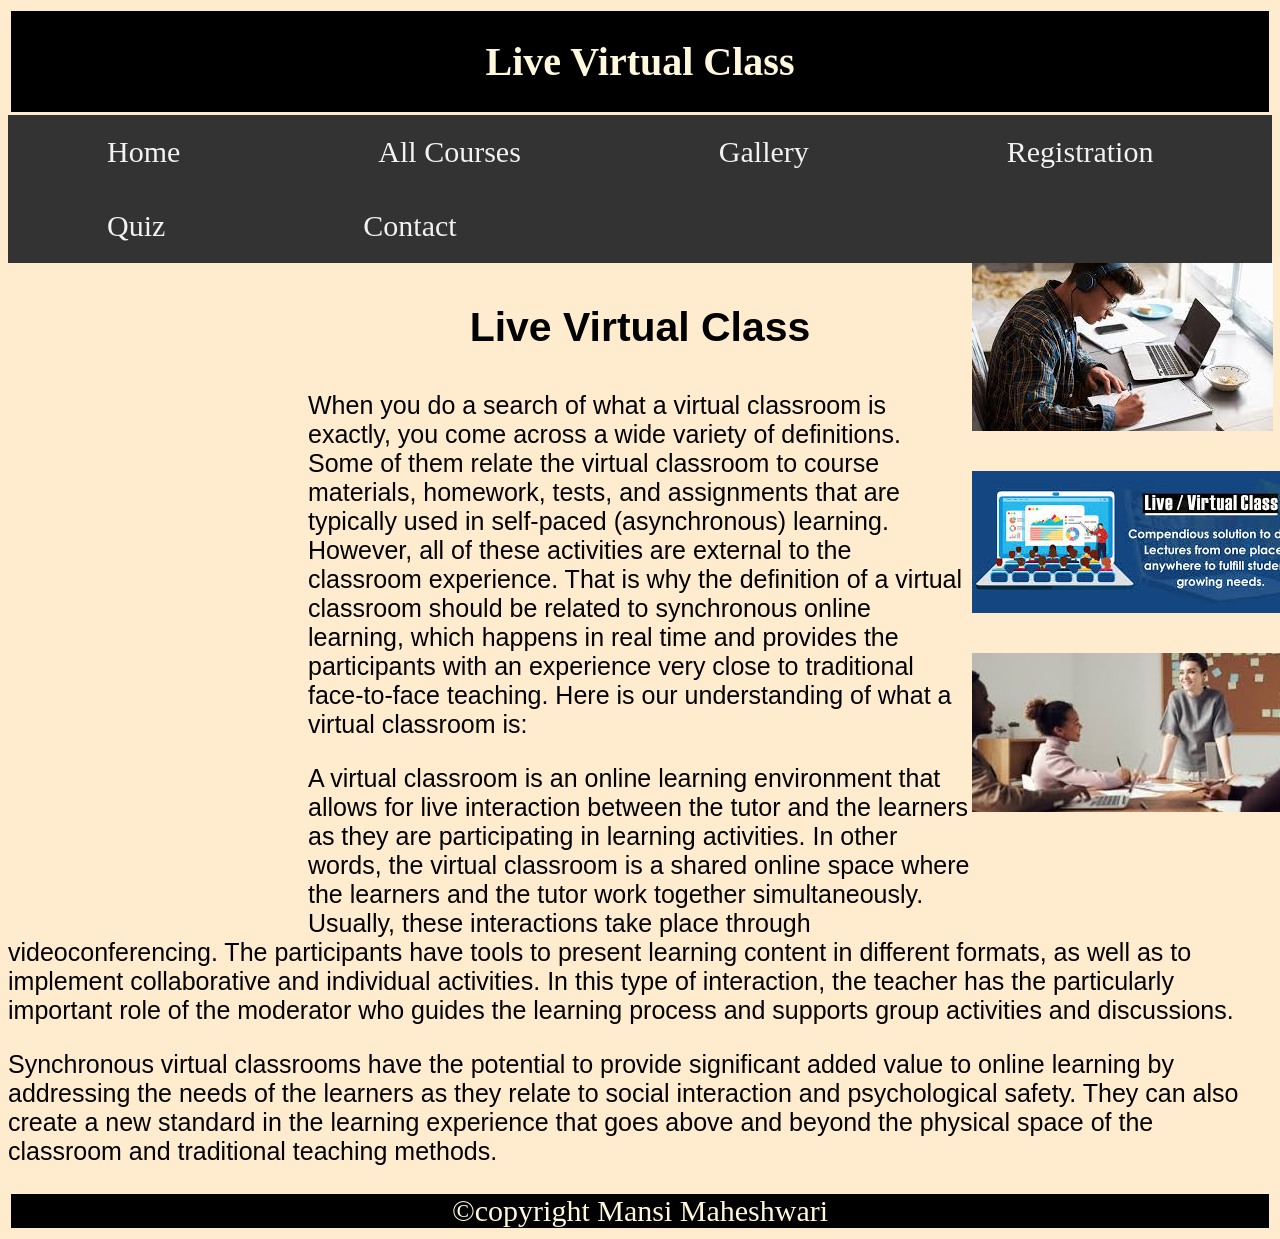
<file: index.html>
<!doctype html>
<html>
    <head>
        <title>Site</title>
        <link href="CSS/style2.css" rel="stylesheet">
    </head>
    <body>
            <header class="head1">
                <center>
                    <h1>Live Virtual Class</h1>
                </center>
            </header>
            <nav class="n1">
                <a href="home.html">Home</a>
                <a href="allcourses.html">All Courses</a>
                <a href="gallery.html">Gallery</a>
                <a href="registration.html">Registration</a>
                <a href="quiz.html">Quiz</a>
                <a href="contact.html">Contact</a>
            </nav>

            <nav class="left">
                <br>
                <br>
                <iframe width="250" height="400" src="https://www.youtube.com/embed/-RiiXVUrAdc" frameborder="0" allow="accelerometer; autoplay; encrypted-media; gyroscope; picture-in-picture" allowfullscreen></iframe>
            </nav>
            <nav class="right">
                <center>
                <img src="Asset/lv1.jfif"><br><br><br>
                <img src="Asset/lv2.jfif"><br><br><br>
            <img src="Asset/lv3.jfif"></center>
            </nav>
           
            <section>
            <article class="heading">
                <center><h1>Live Virtual Class</h1></center>
                <article class="do">
                    
                    <p>When you do a search of what a virtual classroom is exactly, you come across a wide variety of definitions. Some of them relate the virtual classroom to course materials, homework, tests, and assignments that are typically used in self-paced (asynchronous) learning. However, all of these activities are external to the classroom experience. That is why the definition of a virtual classroom should be related to synchronous online learning, which happens in real time and provides the participants with an experience very close to traditional face-to-face teaching. Here is our understanding of what a virtual classroom is:</p>
               <p>A virtual classroom is an online learning environment that allows for live interaction between the tutor and the learners as they are participating in learning activities.

                In other words, the virtual classroom is a shared online space where the learners and the tutor work together simultaneously. Usually, these interactions take place through videoconferencing. The participants have tools to present learning content in different formats, as well as to implement collaborative and individual activities. In this type of interaction, the teacher has the particularly important role of the moderator who guides the learning process and supports group activities and discussions.</p>
            <p>Synchronous virtual classrooms have the potential to provide significant added value to online learning by addressing the needs of the learners as they relate to social interaction and psychological safety. They can also create a new standard in the learning experience that goes above and beyond the physical space of the classroom and traditional teaching methods.</p>    
           
        </article>
               
            </section>
            <footer><center>
                &copy;copyright Mansi Maheshwari</center>
            </footer>
    </body>
    </html>
</file>
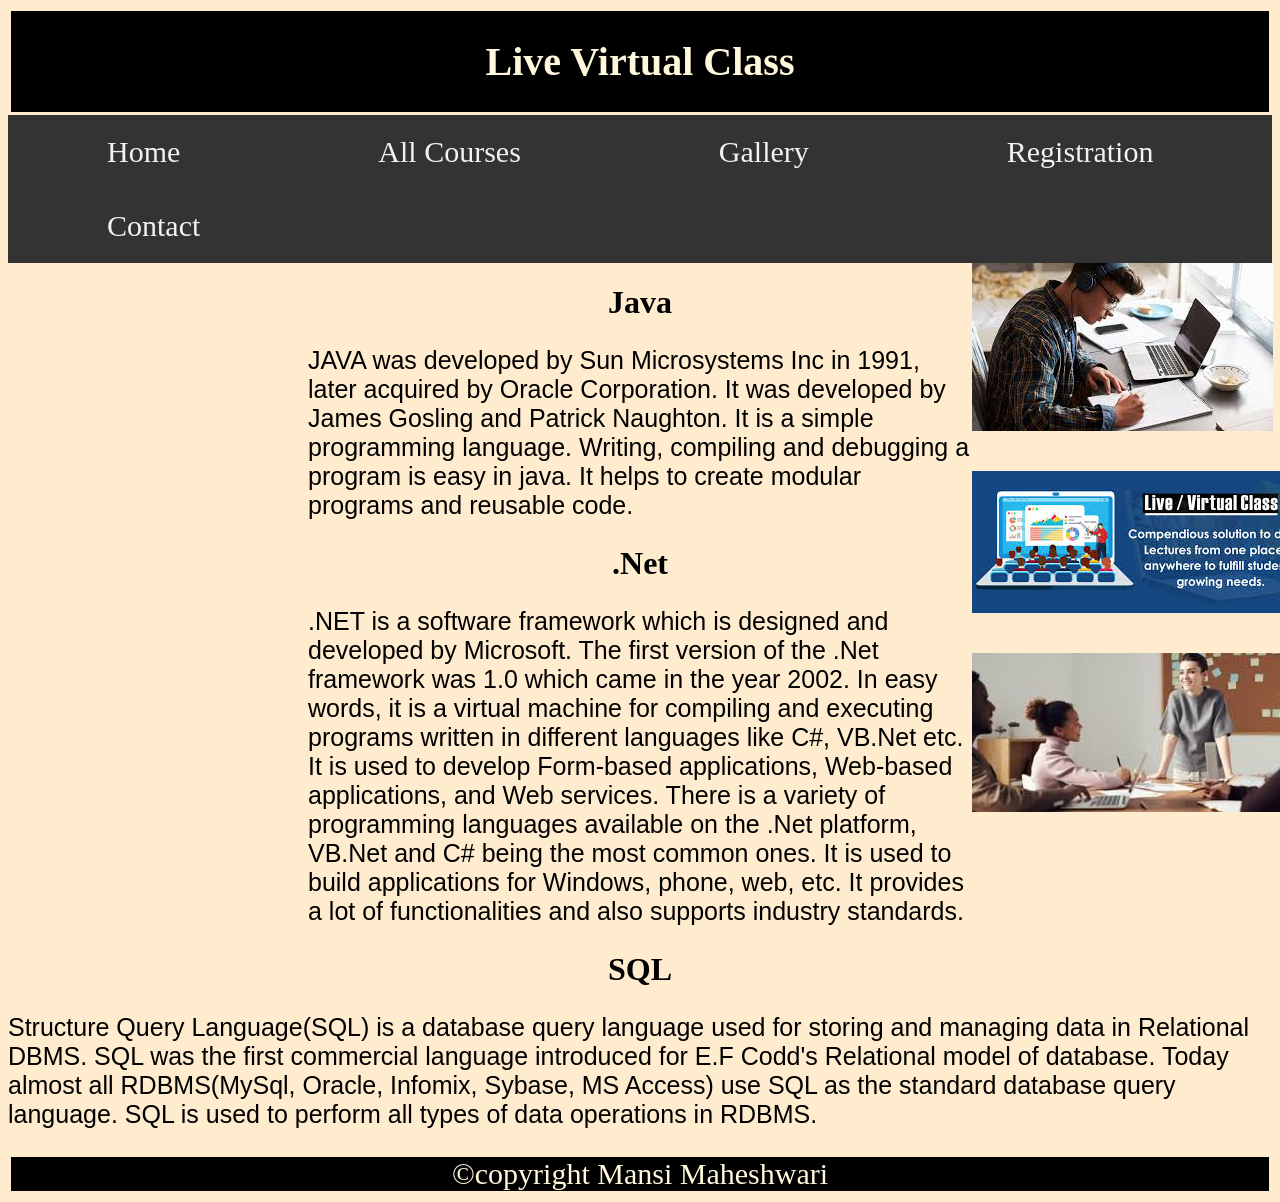
<file: allcourses.html>
<!doctype html>
<html>
    <head>
        <title>Site</title>
        <link href="CSS/style2.css" rel="stylesheet">
    </head>
    <body>
            <header class="head1">
                <center>
                    <h1>Live Virtual Class</h1>
                </center>
            </header>
            <nav class="n1">
                <a href="home.html">Home</a>
                <a href="allcourses.html">All Courses</a>
                <a href="gallery.html">Gallery</a>
                <a href="registration.html">Registration</a>
                <a href="contact.html">Contact</a>
            </nav>

            <nav class="left">
                <br>
                <br>
                <iframe width="250" height="400" src="https://www.youtube.com/embed/-RiiXVUrAdc" frameborder="0" allow="accelerometer; autoplay; encrypted-media; gyroscope; picture-in-picture" allowfullscreen></iframe>
            </nav>
            <nav class="right">
                <center>
                <img src="Asset/lv1.jfif"><br><br><br>
                <img src="Asset/lv2.jfif"><br><br><br>
            <img src="Asset/lv3.jfif"></center>
            </nav>
          <center><h1>Java</h1></center>
          <p>JAVA was developed by Sun Microsystems Inc in 1991, later acquired by Oracle Corporation. It was developed by James Gosling and Patrick Naughton. It is a simple programming language.  Writing, compiling and debugging a program is easy in java.  It helps to create modular programs and reusable code.</p>
          <center><h1>.Net</h1></center>
          <p>.NET is a software framework which is designed and developed by Microsoft. The first version of the .Net framework was 1.0 which came in the year 2002. In easy words, it is a virtual machine for compiling and executing programs written in different languages like C#, VB.Net etc.
                It is used to develop Form-based applications, Web-based applications, and Web services. There is a variety of programming languages available on the .Net platform, VB.Net and C# being the most common ones. It is used to build applications for Windows, phone, web, etc. It provides a lot of functionalities and also supports industry standards.</p>
          <center><h1>SQL</h1></center>
          <p>Structure Query Language(SQL) is a database query language used for storing and managing data in Relational DBMS. SQL was the first commercial language introduced for E.F Codd's Relational model of database. Today almost all RDBMS(MySql, Oracle, Infomix, Sybase, MS Access) use SQL as the standard database query language. SQL is used to perform all types of data operations in RDBMS.</p>
            <footer><center>
                &copy;copyright Mansi Maheshwari</center>
            </footer>
    </body>
    </html>
</file>
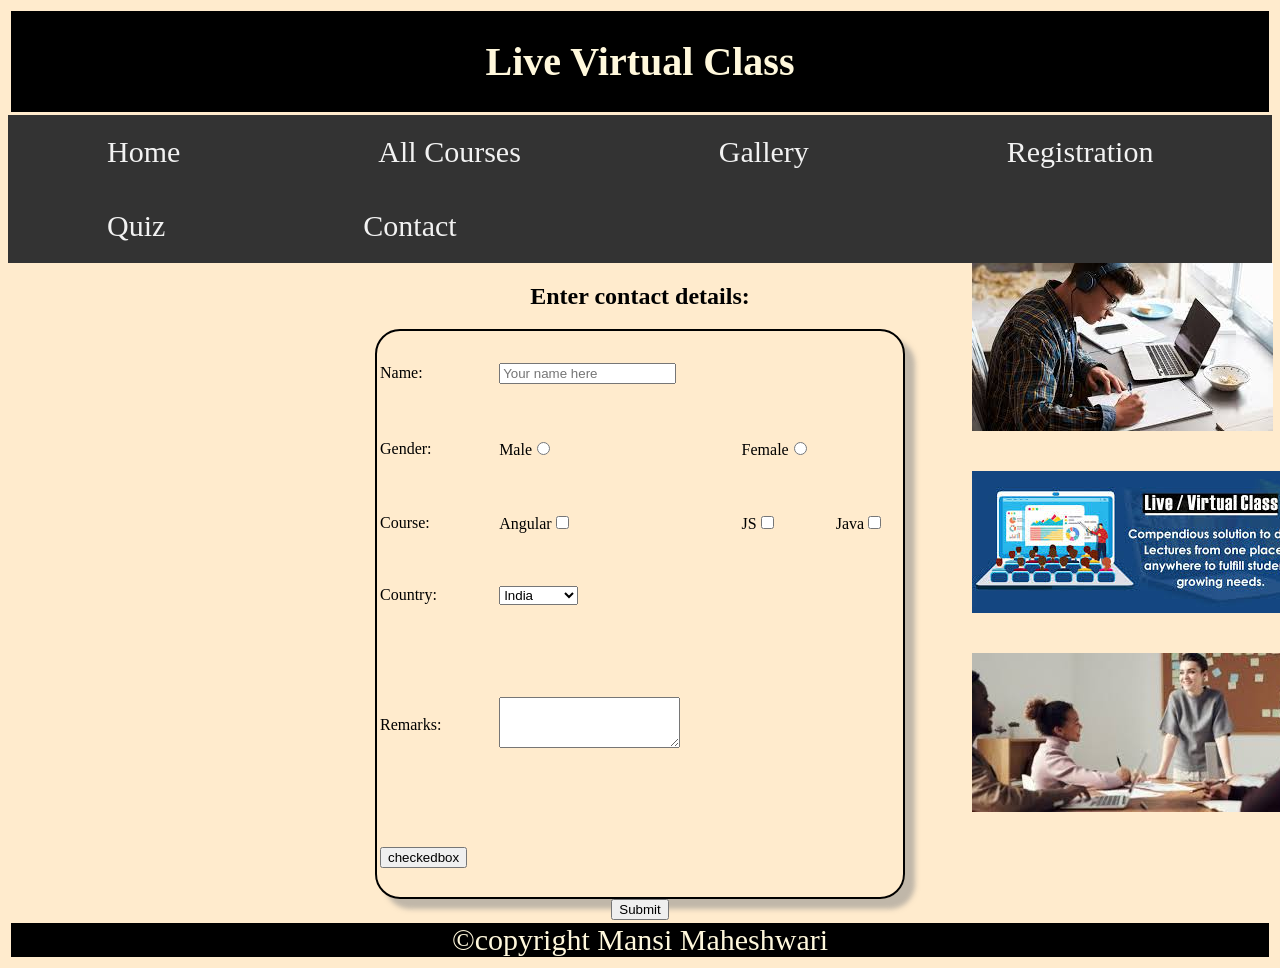
<file: contact.html>
<!doctype html>
<html>
    <head>
        <title>Site</title>
        <link href="CSS/style2.css" rel="stylesheet">
        <script src="JS/valid.js"></script>
    </head>
    <body>
            <header class="head1">
                <center>
                    <h1>Live Virtual Class</h1>
                </center>
            </header>
            <nav class="n1">
                <a href="home.html">Home</a>
                <a href="allcourses.html">All Courses</a>
                <a href="gallery.html">Gallery</a>
                <a href="registration.html">Registration</a>
                <a href="quiz.html">Quiz</a>
                <a href="contact.html">Contact</a>
            </nav>

            <nav class="left">
                <br>
                <br>
                <iframe width="250" height="400" src="https://www.youtube.com/embed/-RiiXVUrAdc" frameborder="0" allow="accelerometer; autoplay; encrypted-media; gyroscope; picture-in-picture" allowfullscreen></iframe>
            </nav>
            <nav class="right">
                <center>
                <img src="Asset/lv1.jfif"><br><br><br>
                <img src="Asset/lv2.jfif"><br><br><br>
            <img src="Asset/lv3.jfif"></center>
            </nav>
            <center>
            <form method="GET" name="form1" onsubmit= "return fun1()" action="http://localhost/xyz.php">
                <table style="width:530px; height:570px;">
                    <tr><h2>Enter contact details:</h2></tr>
                    <tr>
                        <td>Name:</td>
                        <td><input type="text" name="txt1" placeholder="Your name here" ></td>
                    </tr>
                    <tr>
                         <td>Gender:</td>
                        <td>Male<input type="radio" name="r" value="m"></td>
                         <td>Female<input type="radio" name="r" value="f"></td>
                     </tr>
                     <tr>
                         <td>Course:</td>
                         <td>Angular<input type="checkbox" id="c1" value="v1"></td>
                         <td>JS<input type="checkbox" id="c2" value="v2"></td>
                         <td>Java<input type="checkbox" id="c3" value="v3"></td>
                     </tr>
                     <tr>
                         <td>Country:</td>
                         <td><select name="select1">
                             <option value="India">India</option>
                             <option value="China">China</option>
                             <option value="Sri Lanka">Sri Lanka</option>
                         </select></td>
                     </tr>
                     <tr>
                         <td>Remarks:</td>
                         <td><textarea rows=3 cols=20></textarea></td>
                     </tr>
                     <tr><td><input type="button" name="box1" value="checkedbox" onclick=" return onbox()"></td></tr>

                </table>
                <input type="submit" name="submit">
            </form>
        </center>
            
            <footer><center>
                &copy;copyright Mansi Maheshwari</center>
            </footer>
    </body>
    </html>
</file>
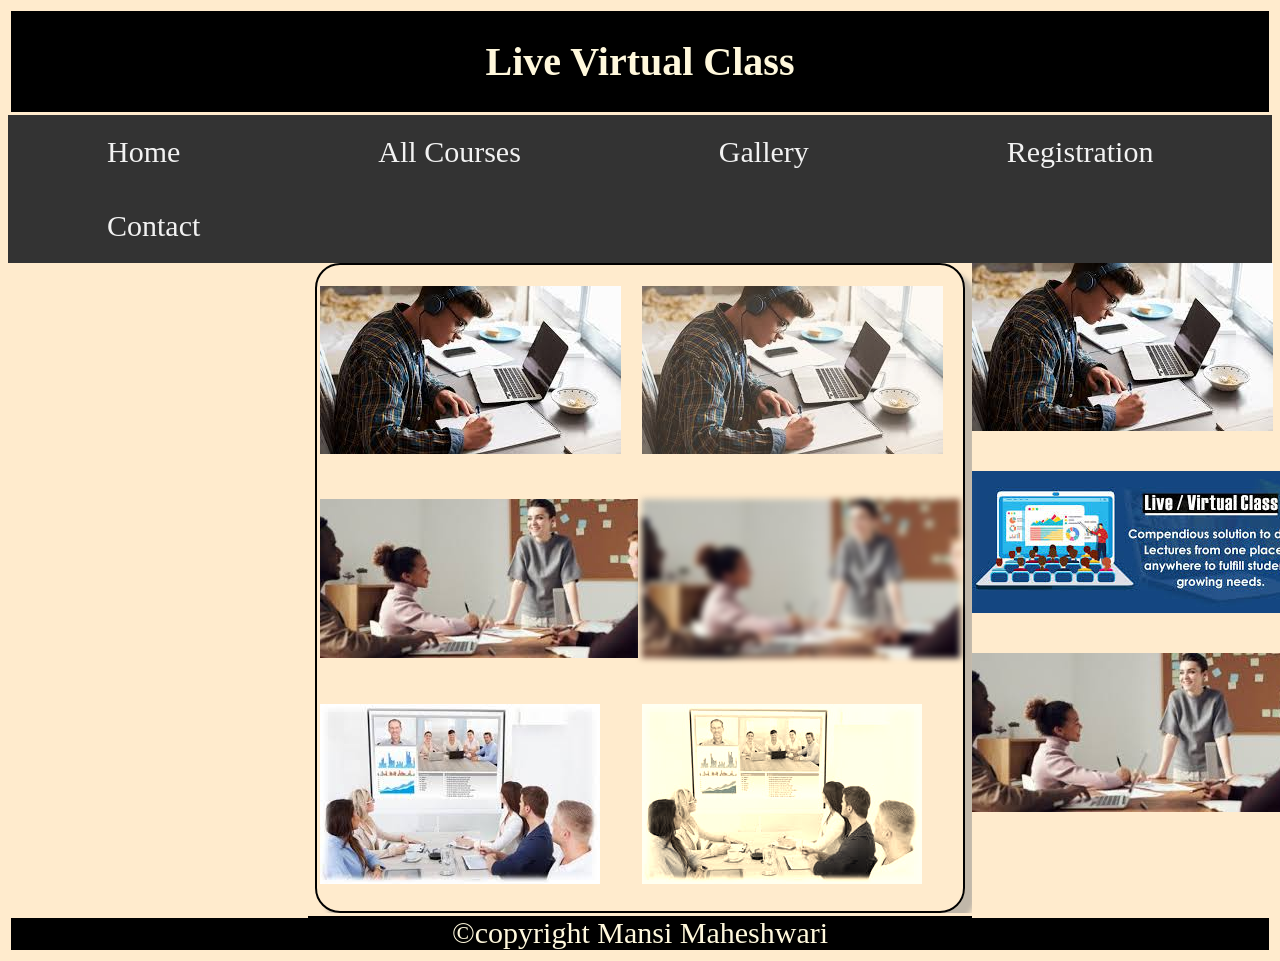
<file: gallery.html>
<!doctype html>
<html>
    <head>
        <title>Site</title>
        <link href="CSS/style2.css" rel="stylesheet">
    </head>
    <body>
            <header class="head1">
                <center>
                    <h1>Live Virtual Class</h1>
                </center>
            </header>
            <nav class="n1">
                <a href="home.html">Home</a>
                <a href="allcourses.html">All Courses</a>
                <a href="gallery.html">Gallery</a>
                <a href="registration.html">Registration</a>
                <a href="contact.html">Contact</a>
            </nav>

            <nav class="left">
                <br>
                <br>
                <iframe width="250" height="400" src="https://www.youtube.com/embed/-RiiXVUrAdc" frameborder="0" allow="accelerometer; autoplay; encrypted-media; gyroscope; picture-in-picture" allowfullscreen></iframe>
            </nav>
            <nav class="right">
                <center>
                <img src="Asset/lv1.jfif"><br><br><br>
                <img src="Asset/lv2.jfif"><br><br><br>
            <img src="Asset/lv3.jfif"></center>
            </nav>
           <center><table style="width:400px; height:650px;">

               <tr>
                   <td><img src="Asset/lv1.jfif"></td>
                   <td class="pic1"><img src="Asset/lv1.jfif"></td>
               </tr>
               <tr>
                    <td><img src="Asset/lv3.jfif"></td>
                    <td class="pic2"><img src="Asset/lv3.jfif"></td>
                </tr>
                <tr>
                        <td><img src="Asset/lv5.jfif"></td>
                        <td class="pic3"><img src="Asset/lv5.jfif"></td>
                </tr>


           </table>
           </center>
            <footer><center>
                &copy;copyright Mansi Maheshwari</center>
            </footer>
    </body>
    </html>
</file>
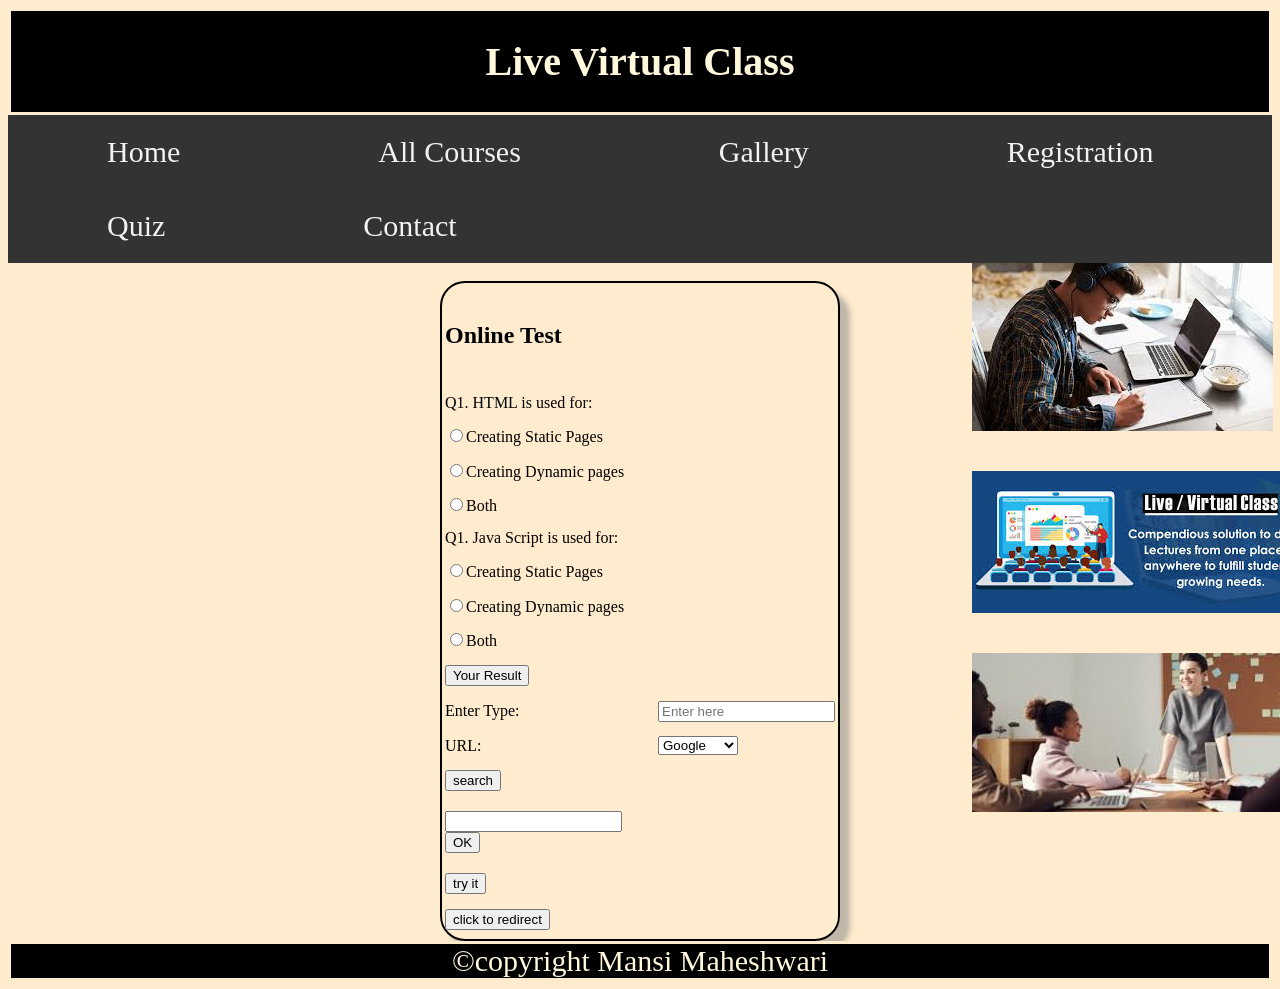
<file: quiz.html>
<!doctype html>
<html>
    <head>
        <title>Site</title>
        <link href="CSS/style2.css" rel="stylesheet">
        <Script src="JS/valid.js"></Script>
    </head>
    <body onload="return jfun3()">
            <header class="head1">
                <center>
                    <h1>Live Virtual Class</h1>
                </center>
            </header>
            <nav class="n1">
                <a href="home.html">Home</a>
                <a href="allcourses.html">All Courses</a>
                <a href="gallery.html">Gallery</a>
                <a href="registration.html">Registration</a>
                <a href="quiz.html">Quiz</a>
                <a href="contact.html">Contact</a>
            </nav>

            <nav class="left">
                <br>
                <br>
                <iframe width="250" height="400" src="https://www.youtube.com/embed/-RiiXVUrAdc" frameborder="0" allow="accelerometer; autoplay; encrypted-media; gyroscope; picture-in-picture" allowfullscreen></iframe>
            </nav>
            <nav class="right">
                <center>
                <img src="Asset/lv1.jfif"><br><br><br>
                <img src="Asset/lv2.jfif"><br><br><br>
            <img src="Asset/lv3.jfif"></center>
            </nav>
            <center>
            <form method="GET" name="form1">
                <table style="width:400px; height:660px;">
                   <center><tr><td><h2>Online Test</h2></td></tr></center>
                   <tr><td>Q1. HTML is used for:</td></tr>
                   <tr><td><input type="radio" name="r1" value="v1">Creating Static Pages</td></tr>
                   
                   <tr><td><input type="radio" name="r1" value="v2">Creating Dynamic  pages</td></tr>
                   
                   <tr><td><input type="radio" name="r1" value="v3">Both</td></tr>

                   <tr><td>Q1. Java Script is used for:</td></tr>
                   <tr><td><input type="radio" name="r2" value="q1">Creating Static Pages</td></tr>
                   
                   <tr><td><input type="radio" name="r2" value="q2">Creating Dynamic  pages</td></tr>
                   
                   <tr><td><input type="radio" name="r2" value="q3">Both</td></tr>
                     <tr>
                        <td> <input type="button" value="Your Result" name="b1" onclick="return jquiz()"></td>
                     </tr>
                     <br>
                     <tr><td>Enter Type:</td>
                    <td><input type="text" name="tt1" placeholder="Enter here"></td></tr>

                     <tr>
                        <td>URL:</td>
                        <td><select name="s2">
                            <option value="Google">Google</option>
                            <option value="Yahoo">Yahoo</option>
                            <option value="wikipedia">Wikipedia</option>
                        </select></td>
                    </tr>
                    <tr><td><input type="button" name="bt" value="search" onclick="return musicfun()">


                     <tr><td><input id="id1" type="text" required><button onclick="vali()">OK</button></td></tr>
                     <tr><td><input type="button" name="try" value="try it" onclick="promptfun()"></td></tr>
                     <tr><td><input type="button" name="direct" value="click to redirect" onclick="return replacefun()"></td></tr>
                </table>
            </form>
        </center>
            
            <footer><center>
                &copy;copyright Mansi Maheshwari</center>
            </footer>
    </body>
    </html>
</file>
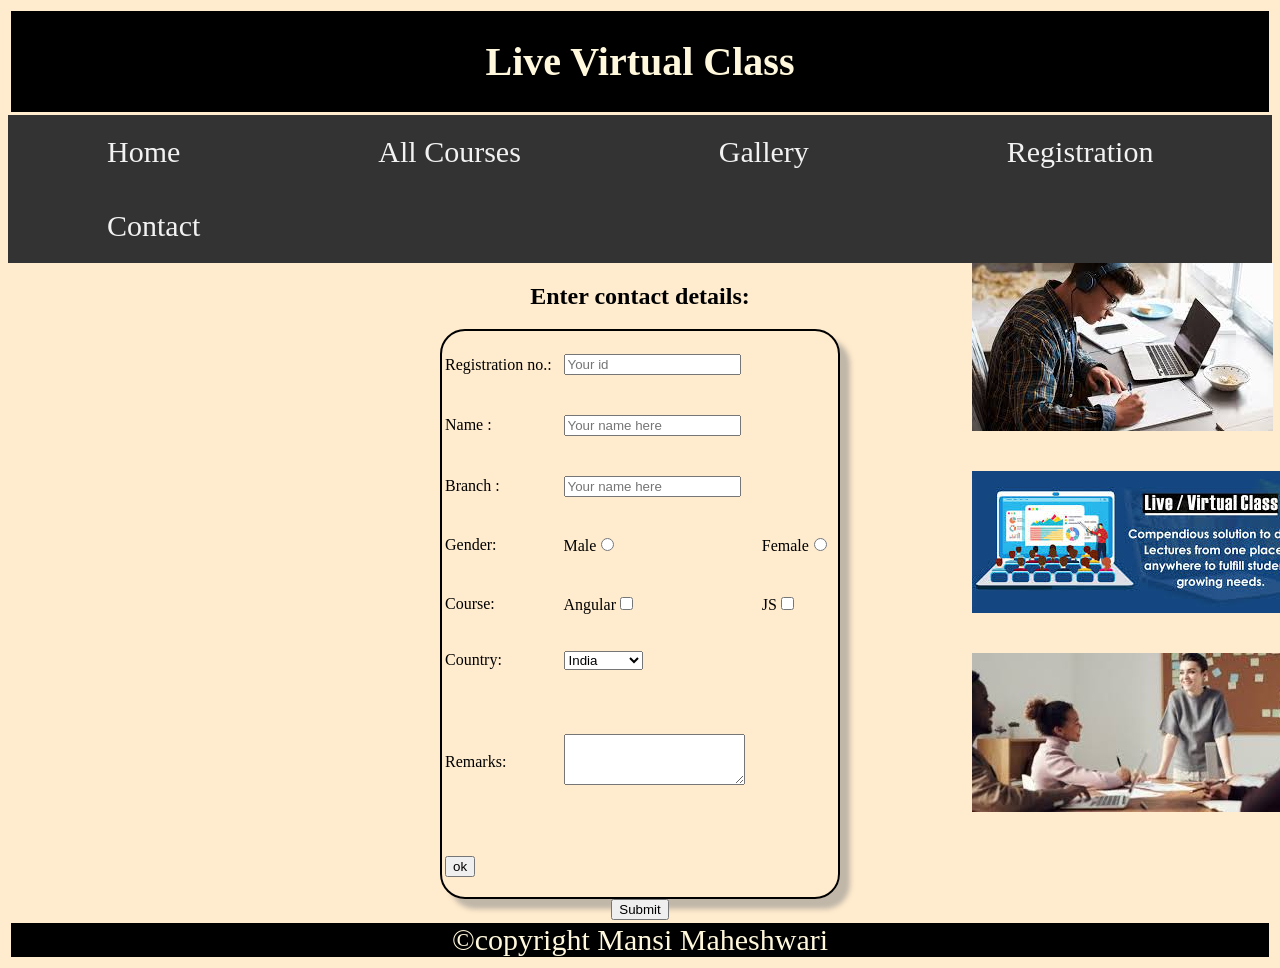
<file: registration.html>
<!doctype html>
<html>
    <head>
        <title>Site</title>
        <link href="CSS/style2.css" rel="stylesheet">
        <Script src="JS/valid.js"></Script>
    </head>
    <body onload="return jfun3()">
            <header class="head1">
                <center>
                    <h1>Live Virtual Class</h1>
                </center>
            </header>
            <nav class="n1">
                <a href="home.html">Home</a>
                <a href="allcourses.html">All Courses</a>
                <a href="gallery.html">Gallery</a>
                <a href="registration.html">Registration</a>
                <a href="contact.html">Contact</a>
            </nav>

            <nav class="left">
                <br>
                <br>
                <iframe width="250" height="400" src="https://www.youtube.com/embed/-RiiXVUrAdc" frameborder="0" allow="accelerometer; autoplay; encrypted-media; gyroscope; picture-in-picture" allowfullscreen></iframe>
            </nav>
            <nav class="right">
                <center>
                <img src="Asset/lv1.jfif"><br><br><br>
                <img src="Asset/lv2.jfif"><br><br><br>
            <img src="Asset/lv3.jfif"></center>
            </nav>
            <center>
            <form method="GET" name="form1" onsubmit= "return fun1()" action="http://localhost/xyz.php">
                <table style="width:400px; height:570px;">
                    <tr><h2>Enter contact details:</h2></tr>
                    <tr>
                        <td>Registration no.:</td>
                        <td><input type="text" name="txt1" placeholder="Your id" onkeypress="return jfun4()"></td>
                    </tr>
                    <tr>
                        <td>Name :</td>
                        <td><input type="text" id="txt2" placeholder="Your name here"></td>
                    </tr>
                    <tr>
                        <td>Branch :</td>
                        <td><input type="text" id="txt3" placeholder="Your name here" onfocus="myfunction(this)"></td>
                    </tr>
                    <tr>
                         <td>Gender:</td>
                        <td>Male<input type="radio" name="r" value="m"></td>
                         <td>Female<input type="radio" name="r" value="f"></td>
                     </tr>
                     <tr>
                         <td>Course:</td>
                         <td>Angular<input type="checkbox" name="c1"></td>
                         <td>JS<input type="checkbox" name="c2"></td>
                     </tr>
                     <tr>
                         <td>Country:</td>
                         <td><select id="s1" onchange="return jfun5()">
                             <option value="India">India</option>
                             <option value="China">China</option>
                             <option value="Sri Lanka">Sri Lanka</option>
                         </select></td>
                     </tr>
                     <tr>
                         <td>Remarks:</td>
                         <td><textarea id="txtarea1" rows=3 cols=20 ></textarea></td>
                     </tr>
                     <tr>
                        <td> <input type="button" value="ok" name="msg" onmouseover="return jfun1()" onmouseout="return jfun2()"></td>
                     </tr>

                </table>
                <input type="submit" name="submit">
            </form>
        </center>
            
            <footer><center>
                &copy;copyright Mansi Maheshwari</center>
            </footer>
    </body>
    </html>
</file>
<file: CSS/style2.css>
.head1 {
    background-color:black;
    color:cornsilk;
    border: blanchedalmond;
    border-style:solid;
    font-size:20px;
  }
 
  .n1 {
    overflow: hidden;
    background-color: #333;
  }
  
  .n1 a {
    float: left;
    color: #f2f2f2;
    text-align: center;
    padding: 20px 99px;
    text-decoration: none;
    font-size: 30px;
  }
  
  .n1 a:hover {
    background-color: #ddd;
    color: black;
  }
  
  .n1 a.active {
    background-color: #4CAF50;
    color: white;
  }
  
footer {
      background-color:black;
      color:cornsilk;
      border: blanchedalmond;
    border-style:solid;
    text-decoration: none;
    font-size: 30px;
  }
  .heading
{
    font-family: 'Franklin Gothic Medium', 'Arial Narrow', Arial, sans-serif;
    font-size: 35px;
}
.do
{
    font-family: 'Franklin Gothic Medium', 'Arial Narrow', Arial, sans-serif;
    font-size: 25px;
}
.left
{
    display: block;
    float: left;
    background-color:blanchedalmond;
    height:655px;
    width:300px;
}
.right
{
    display: block;
    float: right;
    background-color:blanchedalmond;
    height:655px;
    width:300px;
}
table {
  border: 2px solid black;
  border-radius:25px;
  box-shadow: 10px 10px 5px#8888;
}
body {
  background:blanchedalmond;
  animation: myfirst 3s infinite;
}
@keyframes myfirst
{
  from{ background: aqua;}
  to { background: burlywood}
}
.pic1 {
  filter: opacity(80%);
}
.pic2 {
  filter: blur(3px);
}
.pic3 {
  filter:sepia(80%);
}
p {
  font-family:'Franklin Gothic Medium', 'Arial Narrow', Arial, sans-serif;
  font-size: 25px;
}
h1:hover {
  font-family: cursive;
  text-decoration-line: underline;
  transform:rotate(180drg);

}
</file>
